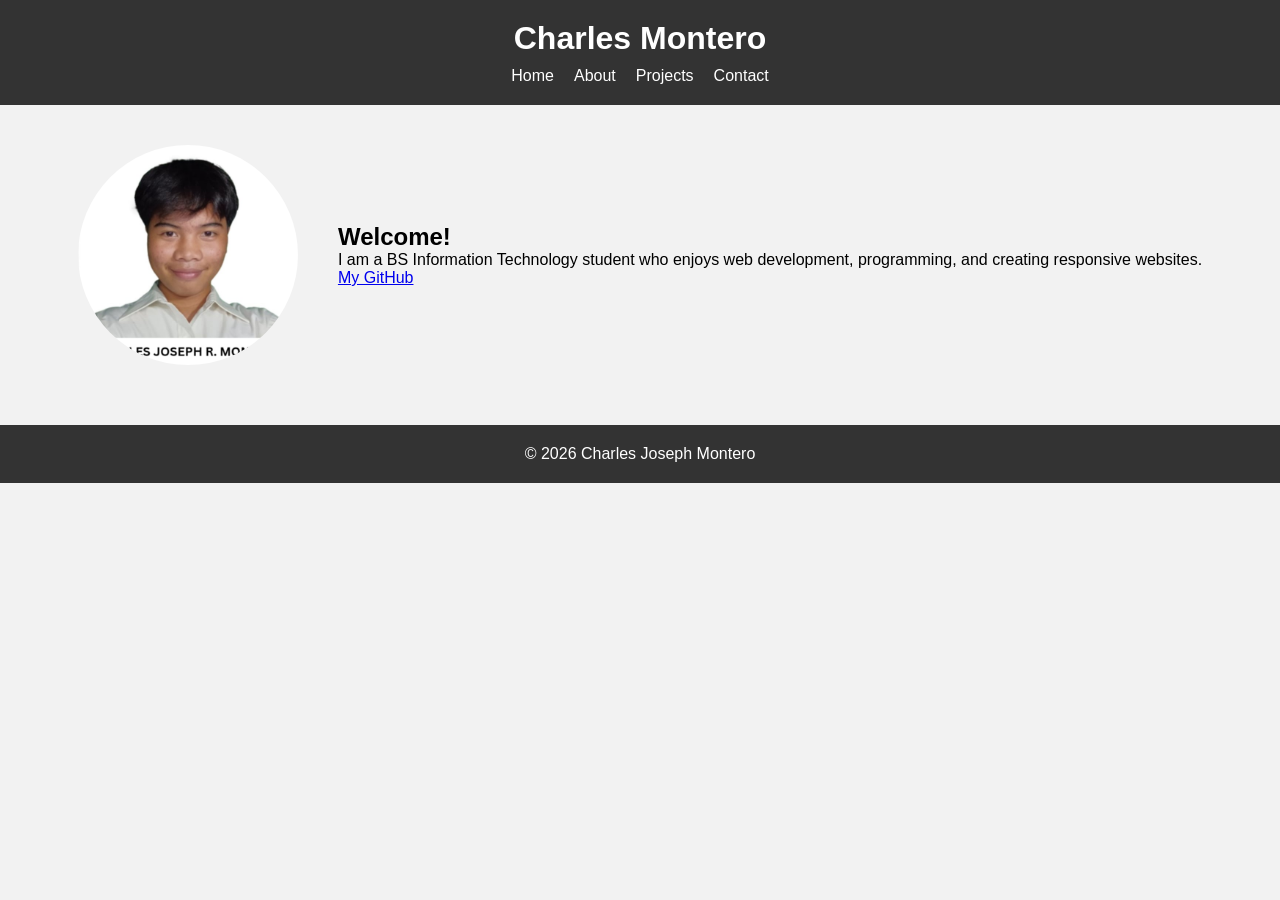
<file: index.html>
<!DOCTYPE html>
<html lang="en">
<head>
<meta charset="UTF-8">
<meta name="viewport" content="width=device-width, initial-scale=1.0">
<title>My Portfolio</title>
<link rel="stylesheet" href="style.css">
</head>

<body>

<header>
    <h1>Charles Montero</h1>

    <nav>
        <ul>
            <li><a href="index.html">Home</a></li>
            <li><a href="aboutme.html">About</a></li>
            <li><a href="project.html">Projects</a></li>
            <li><a href="contact.html">Contact</a></li>
        </ul>
    </nav>
</header>

<main>

<section class="hero">

<img src="myprofile1.jpg" alt="Profile Picture">

<div>
<h2>Welcome!</h2>

<p>
I am a BS Information Technology student who enjoys
web development, programming, and creating responsive websites.
</p>

<a href="https://github.com/" target="_blank">My GitHub</a>
</div>

</section>

</main>

<footer>
<p>&copy; 2026 Charles Joseph Montero</p>
</footer>

</body>
</html>
</file>
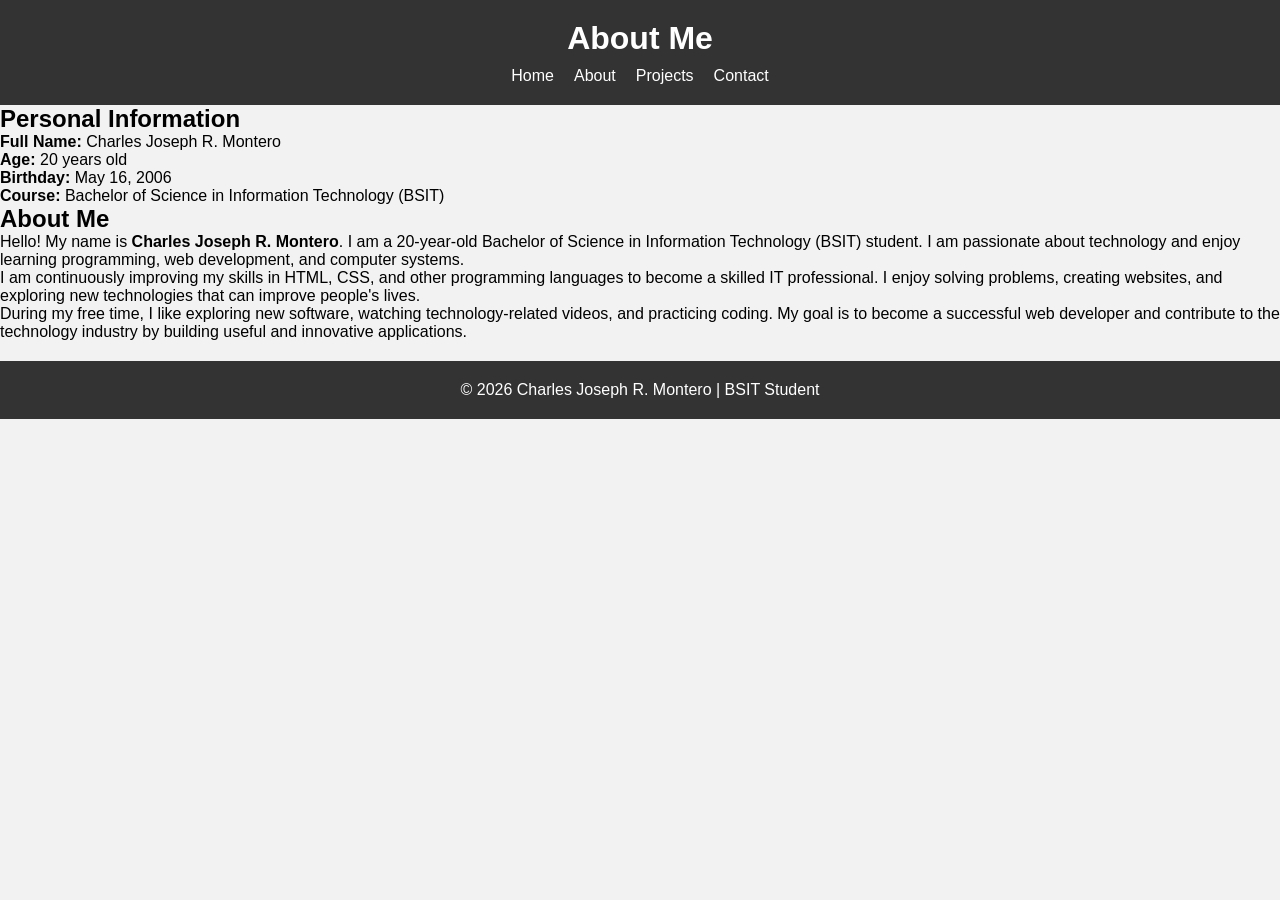
<file: aboutme.html>
<!DOCTYPE html>
<html lang="en">
<head>
    <meta charset="UTF-8">
    <meta name="viewport" content="width=device-width, initial-scale=1.0">
    <title>About Me</title>
    <link rel="stylesheet" href="style.css">
</head>

<body>

<header>
    <h1>About Me</h1>

    <nav>
        <ul>
            <li><a href="index.html">Home</a></li>
            <li><a href="aboutme.html">About</a></li>
            <li><a href="project.html">Projects</a></li>
            <li><a href="contact.html">Contact</a></li>
        </ul>
    </nav>
</header>

<main>

<section>

    <h2>Personal Information</h2>

    <p><strong>Full Name:</strong> Charles Joseph R. Montero</p>
    <p><strong>Age:</strong> 20 years old</p>
    <p><strong>Birthday:</strong> May 16, 2006</p>
    <p><strong>Course:</strong> Bachelor of Science in Information Technology (BSIT)</p>

    <h2>About Me</h2>

    <p>
        Hello! My name is <strong>Charles Joseph R. Montero</strong>. I am a
        20-year-old Bachelor of Science in Information Technology (BSIT)
        student. I am passionate about technology and enjoy learning
        programming, web development, and computer systems.
    </p>

    <p>
        I am continuously improving my skills in HTML, CSS, and other
        programming languages to become a skilled IT professional.
        I enjoy solving problems, creating websites, and exploring new
        technologies that can improve people's lives.
    </p>

    <p>
        During my free time, I like exploring new software, watching
        technology-related videos, and practicing coding. My goal is to
        become a successful web developer and contribute to the technology
        industry by building useful and innovative applications.
    </p>

</section>

</main>

<footer>
    <p>&copy; 2026 Charles Joseph R. Montero | BSIT Student</p>
</footer>

</body>
</html>
</file>
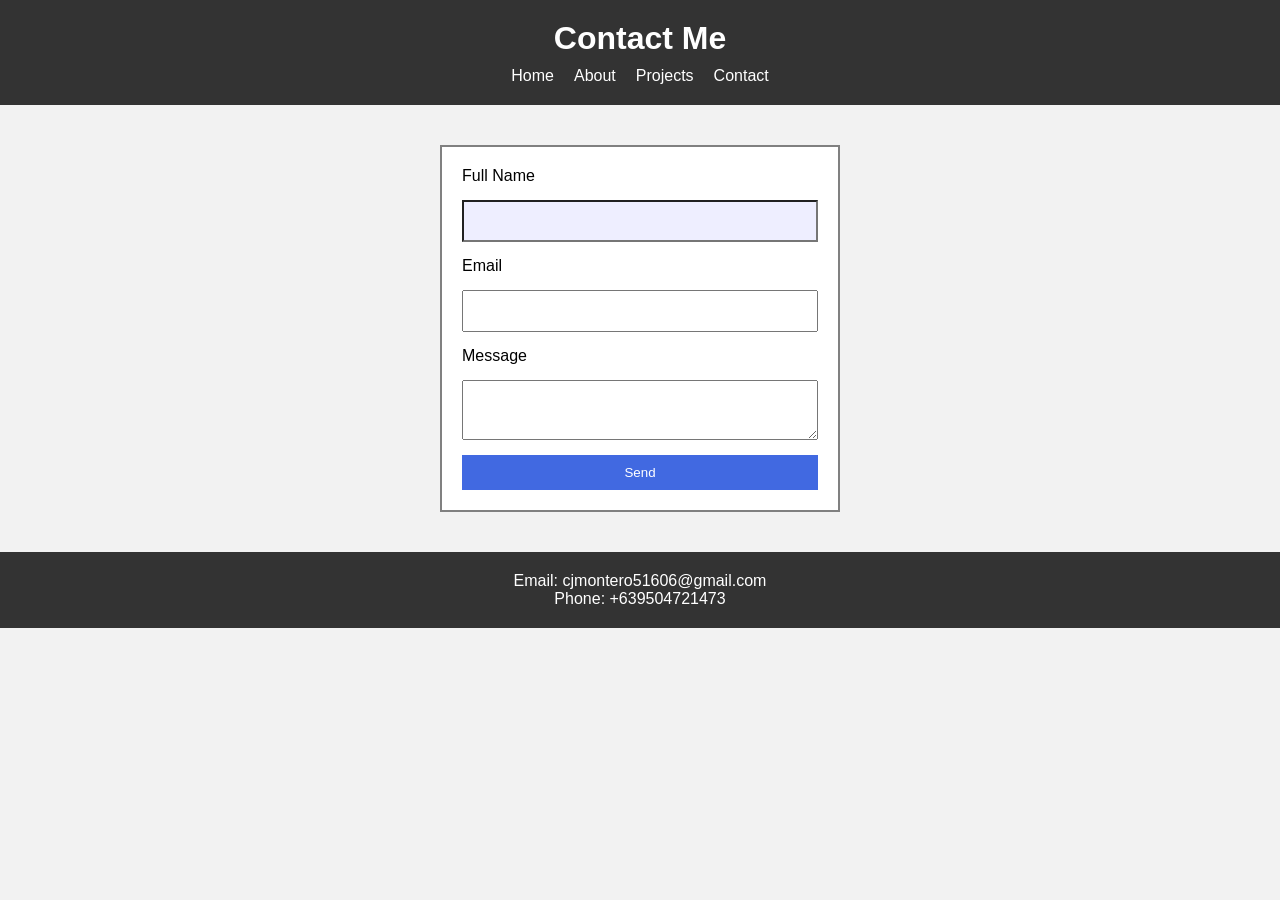
<file: contact.html>
<!DOCTYPE html>
<html lang="en">
<head>
<meta charset="UTF-8">
<title>Contact</title>
<link rel="stylesheet" href="style.css">
</head>

<body>

<header>

<h1>Contact Me</h1>

<nav>
<ul>
<li><a href="index.html">Home</a></li>
<li><a href="aboutme.html">About</a></li>
<li><a href="project.html">Projects</a></li>
<li><a href="contact.html">Contact</a></li>
</ul>
</nav>

</header>

<main>

<form>

<label for="name">Full Name</label>
<input type="text" id="name" required>

<label for="email">Email</label>
<input type="email" id="email" required>

<label for="message">Message</label>
<textarea id="message" required></textarea>

<button type="submit">Send</button>

</form>

</main>

<footer>

<p>Email: cjmontero51606@gmail.com</p>
<p>Phone: +639504721473</p>

</footer>

</body>
</html>
</file>
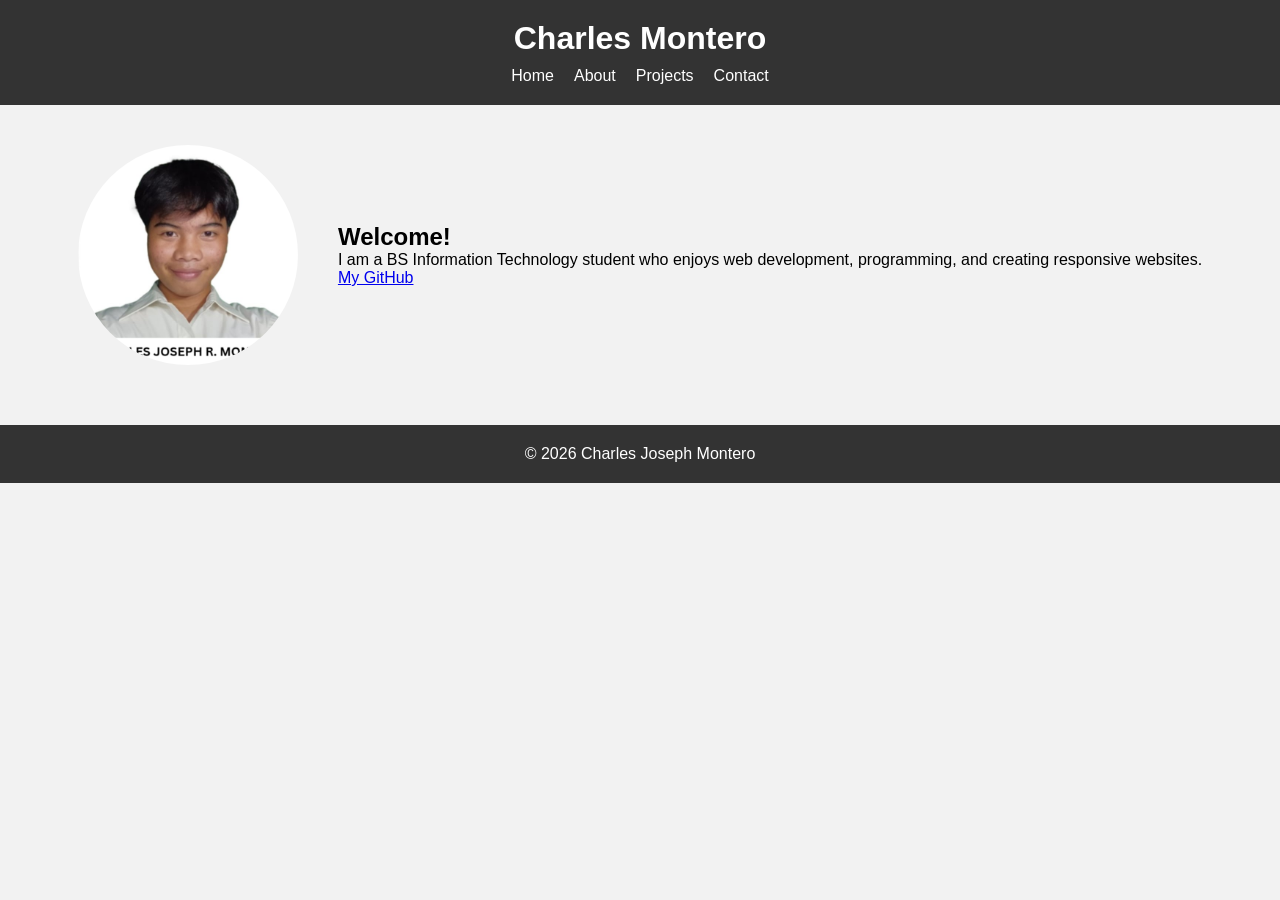
<file: homepage.html>
<!DOCTYPE html>
<html lang="en">
<head>
<meta charset="UTF-8">
<meta name="viewport" content="width=device-width, initial-scale=1.0">
<title>My Portfolio</title>
<link rel="stylesheet" href="stly2.css">
</head>

<body>

<header>
    <h1>Charles Montero</h1>

    <nav>
        <ul>
            <li><a href="homepage.html">Home</a></li>
            <li><a href="aboutme.html">About</a></li>
            <li><a href="project.html">Projects</a></li>
            <li><a href="contact.html">Contact</a></li>
        </ul>
    </nav>
</header>

<main>

<section class="hero">

<img src="myprofile1.jpg" alt="Profile Picture">

<div>
<h2>Welcome!</h2>

<p>
I am a BS Information Technology student who enjoys
web development, programming, and creating responsive websites.
</p>

<a href="https://github.com/" target="_blank">My GitHub</a>
</div>

</section>

</main>

<footer>
<p>&copy; 2026 Charles Joseph Montero</p>
</footer>

</body>
</html>
</file>
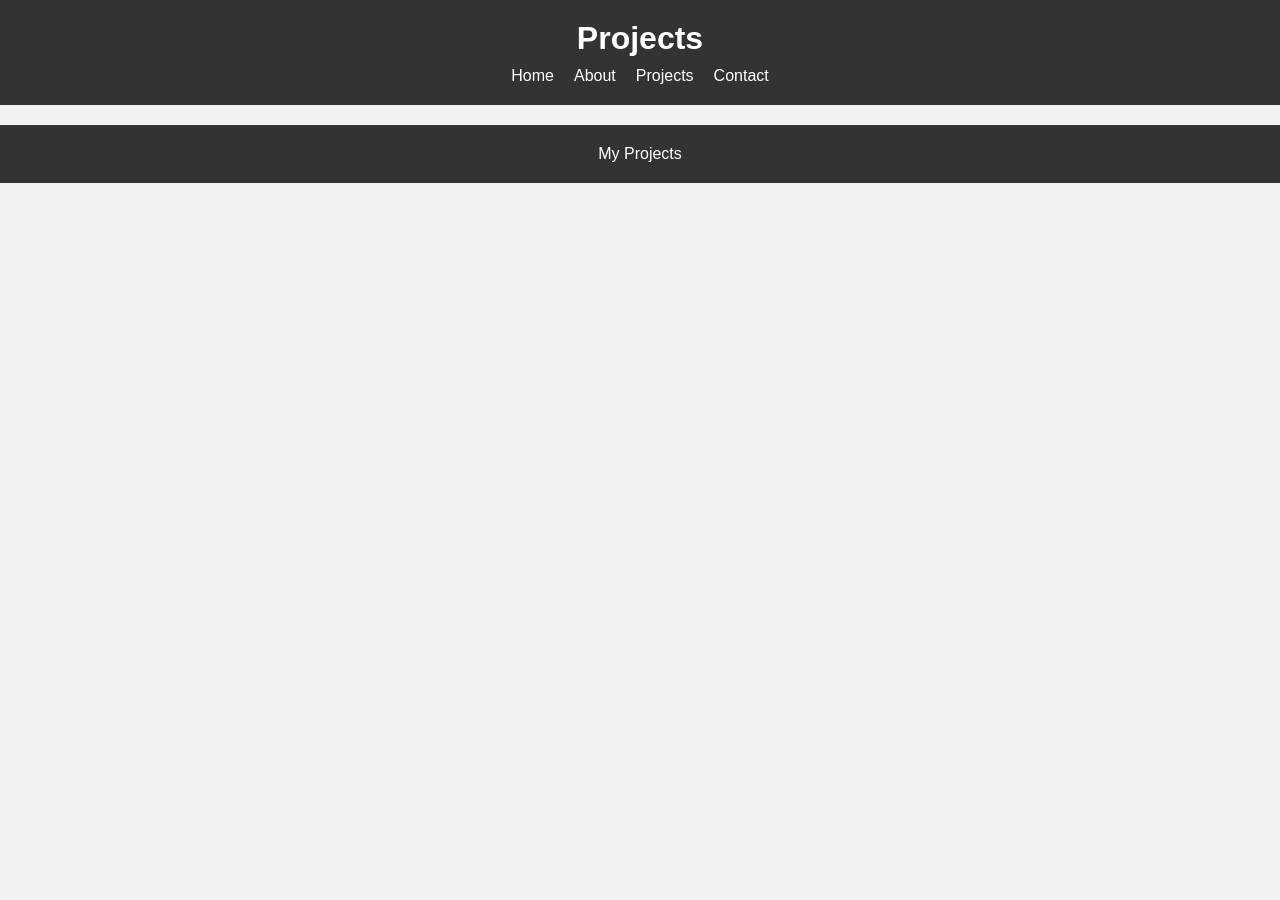
<file: project.html>
<!DOCTYPE html>
<html lang="en">
<head>
<meta charset="UTF-8">
<title>Projects</title>
<link rel="stylesheet" href="style.css">
</head>

<body>

<header>

<h1>Projects</h1>

<nav>
<ul>
<li><a href="index.html">Home</a></li>
<li><a href="aboutme.html">About</a></li>
<li><a href="project.html">Projects</a></li>
<li><a href="contact.html">Contact</a></li>
</ul>
</nav>

</header>

<main>  </main>

<footer>

<p>My Projects</p>

</footer>

</body>
</html>
</file>
<file: style.css>
*{
margin:0;
padding:0;
box-sizing:border-box;
}

body{
font-family:Arial, sans-serif;
background:#f2f2f2;
}

header{
background:#333;
color:white;
padding:20px;
text-align:center;
}

nav ul{
display:flex;
justify-content:center;
list-style:none;
gap:20px;
margin-top:10px;
}

nav a{
color:white;
text-decoration:none;
}

.hero{
display:flex;
align-items:center;
justify-content:center;
gap:40px;
padding:40px;
}

.hero img{
width:220px;
height:220px;
border-radius:50%;
}

.projects{
display:flex;
justify-content:center;
gap:30px;
padding:30px;
}

.card{
width:300px;
padding:20px;
border:2px solid gray;
margin:10px;
background:white;
text-align:center;
}

.card img{
width:100%;
height:180px;
}

form{
width:400px;
margin:40px auto;
padding:20px;
border:2px solid gray;
background:white;
display:flex;
flex-direction:column;
gap:15px;
}

input,
textarea{
padding:10px;
font-size:16px;
}

button{
padding:10px;
background:royalblue;
color:white;
border:none;
cursor:pointer;
}

footer{
margin-top:20px;
padding:20px;
text-align:center;
background:#333;
color:white;
}

#name{
background:#eef;
}

.card{
border-radius:10px;
}
</file>
<file: stly2.css>
*{
margin:0;
padding:0;
box-sizing:border-box;
}

body{
font-family:Arial, sans-serif;
background:#f2f2f2;
}

header{
background:#333;
color:white;
padding:20px;
text-align:center;
}

nav ul{
display:flex;
justify-content:center;
list-style:none;
gap:20px;
margin-top:10px;
}

nav a{
color:white;
text-decoration:none;
}

.hero{
display:flex;
align-items:center;
justify-content:center;
gap:40px;
padding:40px;
}

.hero img{
width:220px;
height:220px;
border-radius:50%;
}

.projects{
display:flex;
justify-content:center;
gap:30px;
padding:30px;
}

.card{
width:300px;
padding:20px;
border:2px solid gray;
margin:10px;
background:white;
text-align:center;
}

.card img{
width:100%;
height:180px;
}

form{
width:400px;
margin:40px auto;
padding:20px;
border:2px solid gray;
background:white;
display:flex;
flex-direction:column;
gap:15px;
}

input,
textarea{
padding:10px;
font-size:16px;
}

button{
padding:10px;
background:royalblue;
color:white;
border:none;
cursor:pointer;
}

footer{
margin-top:20px;
padding:20px;
text-align:center;
background:#333;
color:white;
}

#name{
background:#eef;
}

.card{
border-radius:10px;
}
</file>
